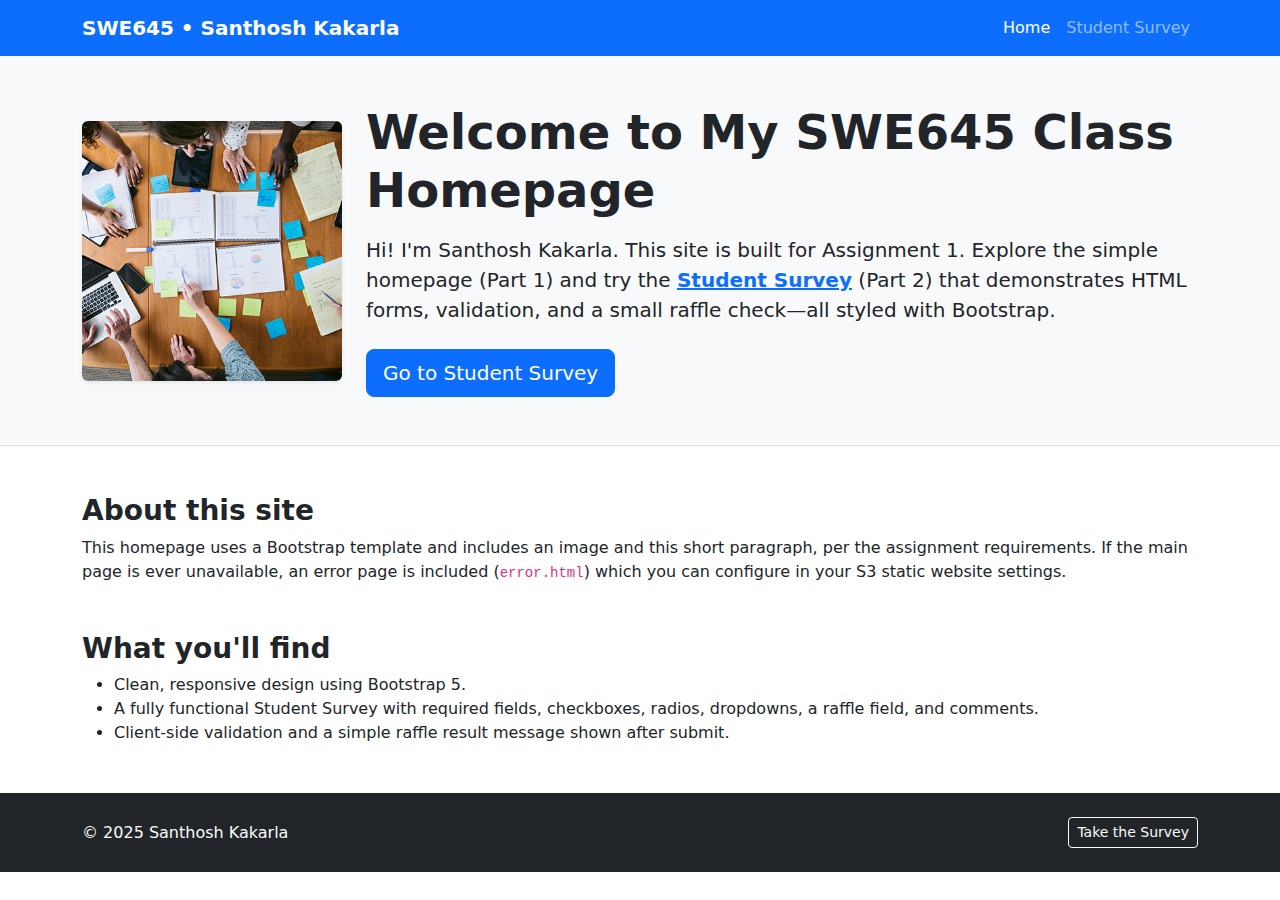
<file: index.html>
<!--
  SWE645 Assignment 1 - Part 1
  Author: Santhosh Kakarla
  File: index.html
  Purpose: Class homepage that links to Student Survey (Part 2)
  Date: 2025-09-11
-->
<!doctype html>
<html lang="en">
<head>
  <meta charset="utf-8">
  <meta name="viewport" content="width=device-width, initial-scale=1">
  <title>SWE645 • Santhosh Kakarla • Class Homepage</title>
  <link href="https://cdn.jsdelivr.net/npm/bootstrap@5.3.3/dist/css/bootstrap.min.css" rel="stylesheet">
  <link href="styles.css" rel="stylesheet">
</head>
<body>
<nav class="navbar navbar-expand-lg navbar-dark bg-primary">
  <div class="container">
    <a class="navbar-brand fw-bold" href="#">SWE645 • Santhosh Kakarla</a>
    <button class="navbar-toggler" type="button" data-bs-toggle="collapse" data-bs-target="#navbarsExample07" aria-controls="navbarsExample07" aria-expanded="false" aria-label="Toggle navigation">
      <span class="navbar-toggler-icon"></span>
    </button>

    <div class="collapse navbar-collapse" id="navbarsExample07">
      <ul class="navbar-nav ms-auto mb-2 mb-lg-0">
        <li class="nav-item"><a class="nav-link active" href="index.html">Home</a></li>
        <li class="nav-item"><a class="nav-link" href="survey.html">Student Survey</a></li>
      </ul>
    </div>
  </div>
</nav>

<header class="py-5 bg-light border-bottom">
  <div class="container d-flex flex-column flex-lg-row align-items-center gap-4">
    <img src="course.jpg" class="rounded shadow-sm hero-image" alt="Class homepage hero image">
    <div>
      <h1 class="display-5 fw-bold mb-3">Welcome to My SWE645 Class Homepage</h1>
      <p class="lead">Hi! I'm Santhosh Kakarla. This site is built for Assignment&nbsp;1. Explore the simple homepage (Part&nbsp;1) and try the
      <a href="survey.html" class="link-primary fw-semibold">Student Survey</a> (Part&nbsp;2) that demonstrates HTML forms, validation, and a small raffle check—all styled with Bootstrap.</p>
      <a class="btn btn-primary btn-lg mt-2" href="survey.html">Go to Student Survey</a>
    </div>
  </div>
</header>

<main class="container my-5">
  <section class="mb-5">
    <h2 class="h3 fw-bold">About this site</h2>
    <p>This homepage uses a Bootstrap template and includes an image and this short paragraph, per the assignment requirements. If the main page is ever unavailable, an error page is included
    (<code>error.html</code>) which you can configure in your S3 static website settings.</p>
  </section>

  <section>
    <h2 class="h3 fw-bold">What you'll find</h2>
    <ul>
      <li>Clean, responsive design using Bootstrap 5.</li>
      <li>A fully functional Student Survey with required fields, checkboxes, radios, dropdowns, a raffle field, and comments.</li>
      <li>Client‑side validation and a simple raffle result message shown after submit.</li>
    </ul>
  </section>
</main>

<footer class="bg-dark text-light py-4 mt-auto">
  <div class="container d-flex justify-content-between align-items-center">
    <span>© 2025 Santhosh Kakarla</span>
    <a href="survey.html" class="btn btn-outline-light btn-sm">Take the Survey</a>
  </div>
</footer>

<script src="https://cdn.jsdelivr.net/npm/bootstrap@5.3.3/dist/js/bootstrap.bundle.min.js"></script>
</body>
</html>
</file>
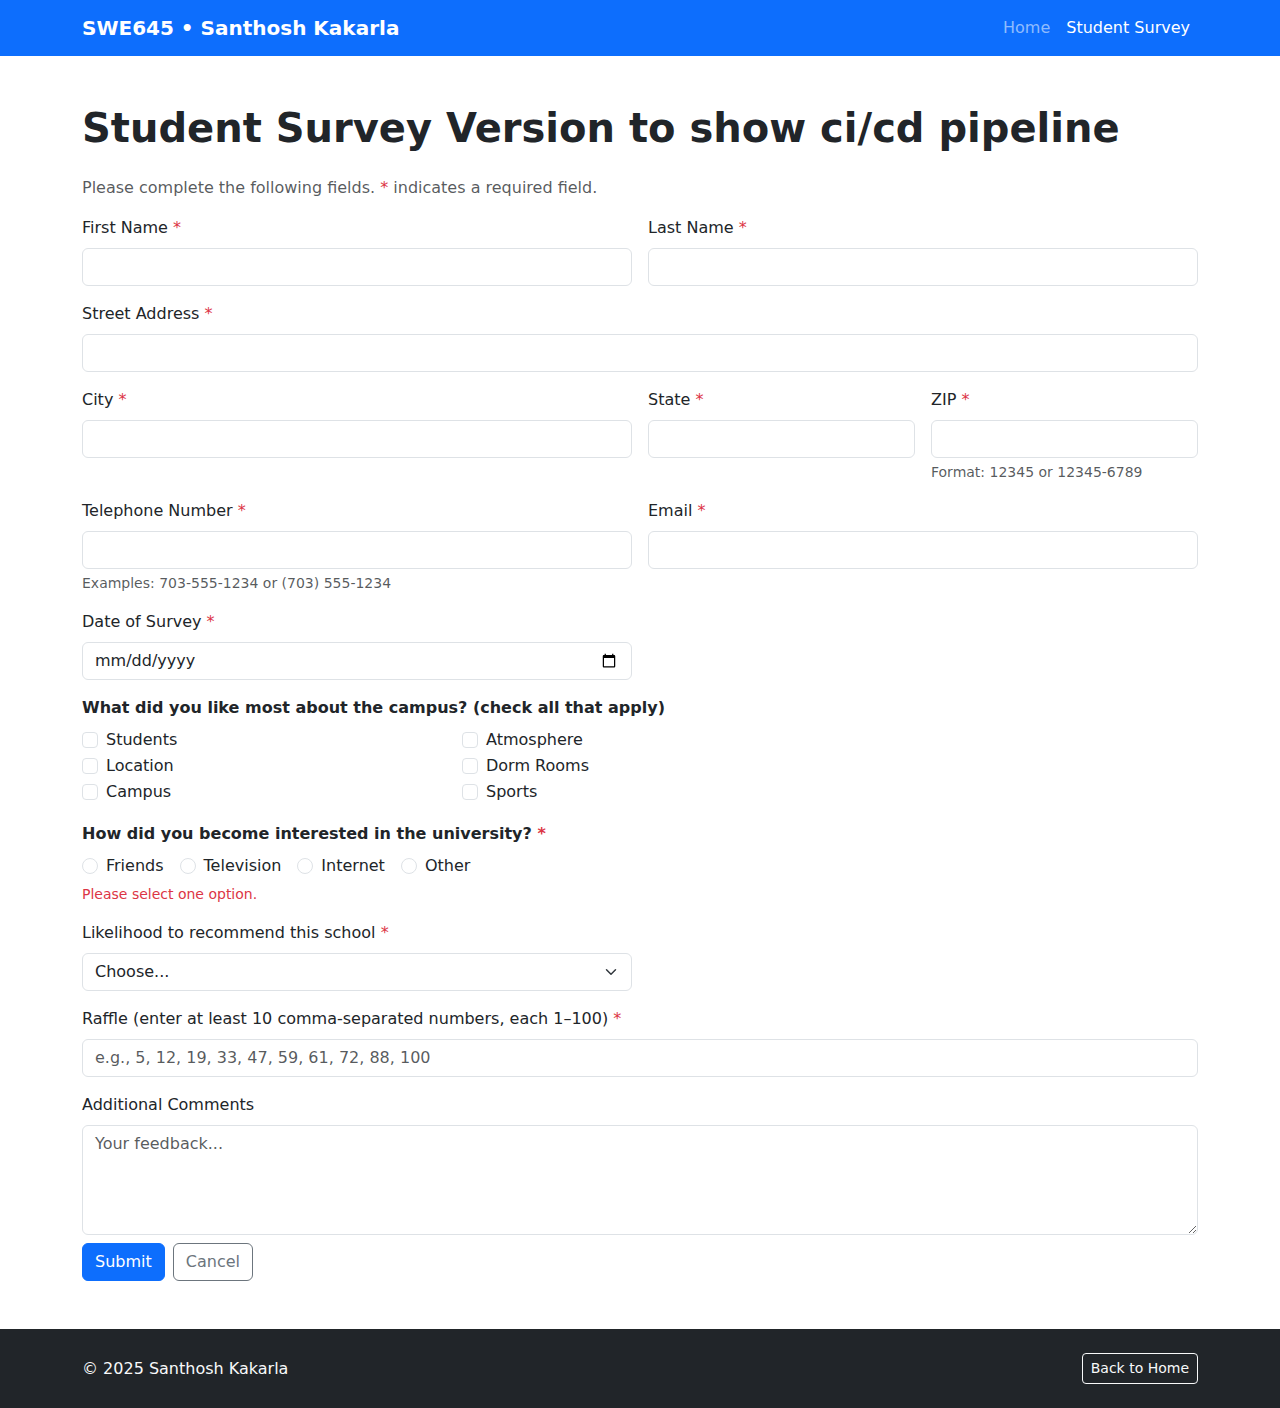
<file: survey.html>
<!--
  SWE645 Assignment 1 - Part 2
  Author: Santhosh Kakarla
  File: survey.html
  Purpose: Student Survey form with required fields and raffle validation
  Date: 2025-09-11
-->
<!doctype html>
<html lang="en">
<head>
  <meta charset="utf-8">
  <meta name="viewport" content="width=device-width, initial-scale=1">
  <title>SWE645 • Student Survey</title>
  <link href="https://cdn.jsdelivr.net/npm/bootstrap@5.3.3/dist/css/bootstrap.min.css" rel="stylesheet">
  <link href="styles.css" rel="stylesheet">
</head>
<body>
<nav class="navbar navbar-expand-lg navbar-dark bg-primary">
  <div class="container">
    <a class="navbar-brand fw-bold" href="index.html">SWE645 • Santhosh Kakarla</a>
    <button class="navbar-toggler" type="button" data-bs-toggle="collapse" data-bs-target="#navbarsExample07" aria-controls="navbarsExample07" aria-expanded="false" aria-label="Toggle navigation">
      <span class="navbar-toggler-icon"></span>
    </button>

    <div class="collapse navbar-collapse" id="navbarsExample07">
      <ul class="navbar-nav ms-auto mb-2 mb-lg-0">
        <li class="nav-item"><a class="nav-link" href="index.html">Home</a></li>
        <li class="nav-item"><a class="nav-link active" href="survey.html">Student Survey</a></li>
      </ul>
    </div>
  </div>
</nav>

<main class="container my-5">
  <h1 class="mb-4 fw-bold">Student Survey Version to show ci/cd pipeline</h1>
  <p class="text-muted">Please complete the following fields. <span class="text-danger">*</span> indicates a required field.</p>

  <form id="survey-form" novalidate class="needs-validation">
    <div class="row g-3">
      <div class="col-md-6">
        <label for="firstName" class="form-label">First Name <span class="text-danger">*</span></label>
        <input type="text" class="form-control" id="firstName" name="firstName" required>
        <div class="invalid-feedback">First name is required.</div>
      </div>
      <div class="col-md-6">
        <label for="lastName" class="form-label">Last Name <span class="text-danger">*</span></label>
        <input type="text" class="form-control" id="lastName" name="lastName" required>
        <div class="invalid-feedback">Last name is required.</div>
      </div>

      <div class="col-md-12">
        <label for="street" class="form-label">Street Address <span class="text-danger">*</span></label>
        <input type="text" class="form-control" id="street" name="street" required>
        <div class="invalid-feedback">Street address is required.</div>
      </div>
      <div class="col-md-6">
        <label for="city" class="form-label">City <span class="text-danger">*</span></label>
        <input type="text" class="form-control" id="city" name="city" required>
        <div class="invalid-feedback">City is required.</div>
      </div>
      <div class="col-md-3">
        <label for="state" class="form-label">State <span class="text-danger">*</span></label>
        <input type="text" class="form-control" id="state" name="state" required>
        <div class="invalid-feedback">State is required.</div>
      </div>
      <div class="col-md-3">
        <label for="zip" class="form-label">ZIP <span class="text-danger">*</span></label>
        <input type="text" class="form-control" id="zip" name="zip" inputmode="numeric" pattern="\d{5}(-\d{4})?" required>
        <div class="form-text">Format: 12345 or 12345-6789</div>
        <div class="invalid-feedback">Enter a valid ZIP code.</div>
      </div>

      <div class="col-md-6">
        <label for="phone" class="form-label">Telephone Number <span class="text-danger">*</span></label>
        <input type="tel" class="form-control" id="phone" name="phone"
               pattern="^\+?1?[-.\s]?\(?\d{3}\)?[-.\s]?\d{3}[-.\s]?\d{4}$" required>
        <div class="form-text">Examples: 703-555-1234 or (703) 555-1234</div>
        <div class="invalid-feedback">Enter a valid phone number.</div>
      </div>

      <div class="col-md-6">
        <label for="email" class="form-label">Email <span class="text-danger">*</span></label>
        <input type="email" class="form-control" id="email" name="email" required>
        <div class="invalid-feedback">Enter a valid email.</div>
      </div>

      <div class="col-md-6">
        <label for="surveyDate" class="form-label">Date of Survey <span class="text-danger">*</span></label>
        <input type="date" class="form-control" id="surveyDate" name="surveyDate" required>
        <div class="invalid-feedback">Date of survey is required.</div>
      </div>

      <div class="col-12">
        <label class="form-label fw-semibold">What did you like most about the campus? (check all that apply)</label>
        <div class="row">
          <div class="col-md-4">
            <div class="form-check">
              <input class="form-check-input" type="checkbox" id="likedStudents" name="liked" value="students">
              <label class="form-check-label" for="likedStudents">Students</label>
            </div>
            <div class="form-check">
              <input class="form-check-input" type="checkbox" id="likedLocation" name="liked" value="location">
              <label class="form-check-label" for="likedLocation">Location</label>
            </div>
            <div class="form-check">
              <input class="form-check-input" type="checkbox" id="likedCampus" name="liked" value="campus">
              <label class="form-check-label" for="likedCampus">Campus</label>
            </div>
          </div>
          <div class="col-md-4">
            <div class="form-check">
              <input class="form-check-input" type="checkbox" id="likedAtmosphere" name="liked" value="atmosphere">
              <label class="form-check-label" for="likedAtmosphere">Atmosphere</label>
            </div>
            <div class="form-check">
              <input class="form-check-input" type="checkbox" id="likedDorms" name="liked" value="dorm rooms">
              <label class="form-check-label" for="likedDorms">Dorm Rooms</label>
            </div>
            <div class="form-check">
              <input class="form-check-input" type="checkbox" id="likedSports" name="liked" value="sports">
              <label class="form-check-label" for="likedSports">Sports</label>
            </div>
          </div>
        </div>
      </div>

      <div class="col-12">
        <label class="form-label fw-semibold">How did you become interested in the university? <span class="text-danger">*</span></label>
        <div class="d-flex flex-wrap gap-3">
          <div class="form-check">
            <input class="form-check-input" type="radio" name="interest" id="interestFriends" value="friends" required>
            <label class="form-check-label" for="interestFriends">Friends</label>
          </div>
          <div class="form-check">
            <input class="form-check-input" type="radio" name="interest" id="interestTV" value="television" required>
            <label class="form-check-label" for="interestTV">Television</label>
          </div>
          <div class="form-check">
            <input class="form-check-input" type="radio" name="interest" id="interestInternet" value="internet" required>
            <label class="form-check-label" for="interestInternet">Internet</label>
          </div>
          <div class="form-check">
            <input class="form-check-input" type="radio" name="interest" id="interestOther" value="other" required>
            <label class="form-check-label" for="interestOther">Other</label>
          </div>
        </div>
        <div class="invalid-feedback d-block" id="interestError" style="display:none;">Please select one option.</div>
      </div>

      <div class="col-md-6">
        <label for="likelihood" class="form-label">Likelihood to recommend this school <span class="text-danger">*</span></label>
        <select class="form-select" id="likelihood" name="likelihood" required>
          <option value="" selected disabled>Choose...</option>
          <option>Very Likely</option>
          <option>Likely</option>
          <option>Unlikely</option>
        </select>
        <div class="invalid-feedback">Please choose an option.</div>
      </div>

      <div class="col-md-12">
        <label for="raffle" class="form-label">Raffle (enter at least 10 comma-separated numbers, each 1–100) <span class="text-danger">*</span></label>
        <input type="text" class="form-control" id="raffle" name="raffle" required placeholder="e.g., 5, 12, 19, 33, 47, 59, 61, 72, 88, 100">
        <div class="invalid-feedback" id="raffleError">Please enter at least 10 valid numbers (1–100), separated by commas.</div>
      </div>

      <div class="col-md-12">
        <label for="comments" class="form-label">Additional Comments</label>
        <textarea class="form-control" id="comments" name="comments" rows="4" placeholder="Your feedback..."></textarea>
      </div>

      <div class="col-12 d-flex gap-2 mt-2">
        <button class="btn btn-primary" type="submit">Submit</button>
        <button class="btn btn-outline-secondary" type="reset">Cancel</button>
      </div>
    </div>
  </form>
</main>

<footer class="bg-dark text-light py-4 mt-auto">
  <div class="container d-flex justify-content-between align-items-center">
    <span>© 2025 Santhosh Kakarla</span>
    <a href="index.html" class="btn btn-outline-light btn-sm">Back to Home</a>
  </div>
</footer>

<script src="https://cdn.jsdelivr.net/npm/bootstrap@5.3.3/dist/js/bootstrap.bundle.min.js"></script>
<script src="script.js"></script>
</body>
</html>
</file>
<file: styles.css>
/* SWE645 Assignment 1 - styles.css
   Purpose: Minor custom styles for the assignment
*/
.hero-image{
  width: 260px;
  height: 260px;
  object-fit: cover;
}
</file>
